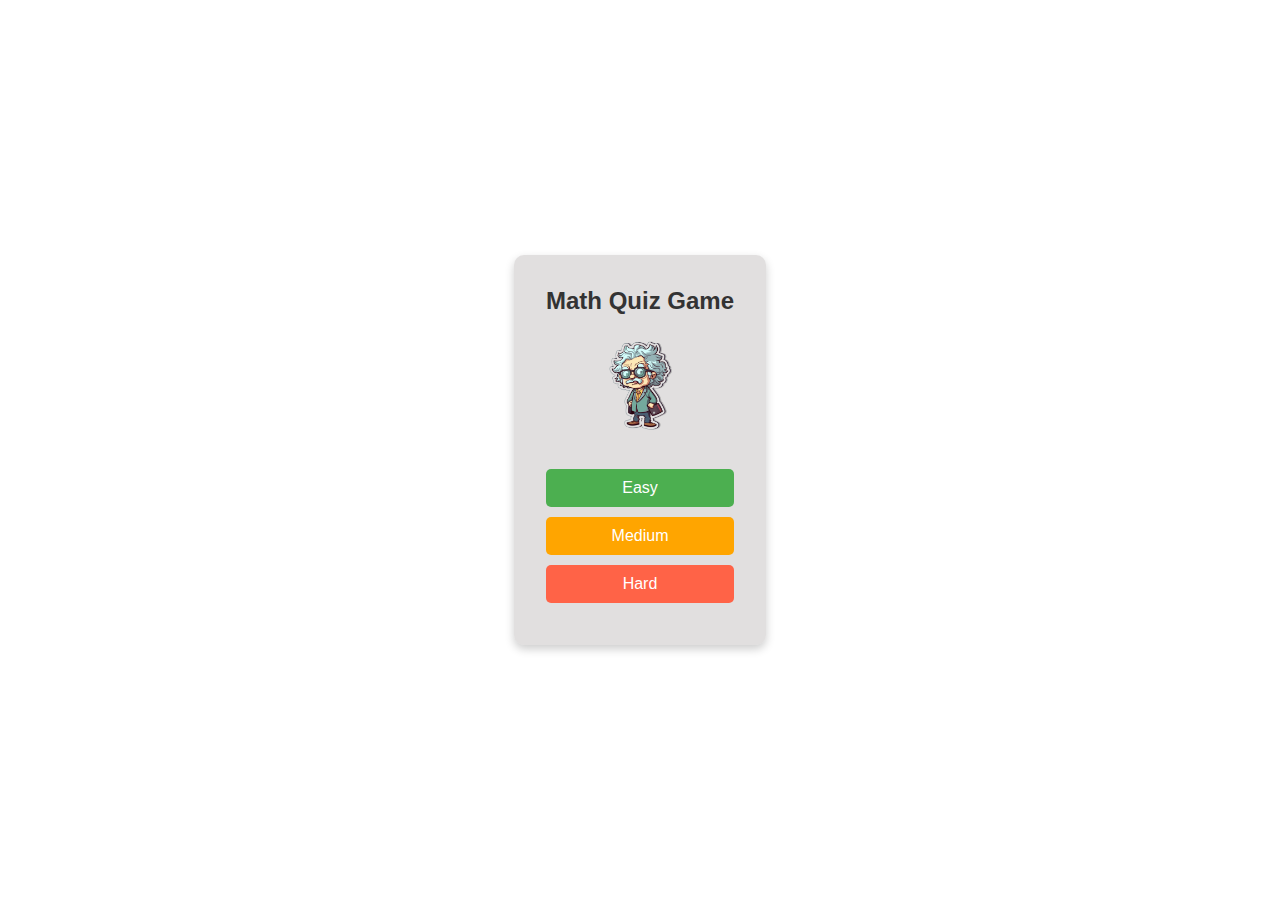
<file: templates/index.html>
<!DOCTYPE html>
<html lang="en">
<head>
    <meta charset="UTF-8">
    <meta name="description" content="Math Quiz Game with multiple difficulty levels. Test your skills on easy, medium, or hard quizzes!">
    <meta name="viewport" content="width=device-width, initial-scale=1.0">
    <meta name="keywords" content="math, quiz, game, difficulty, levels, learning">
    <meta name="author" content="DOT-007">
    <title>Math Quiz - Select Difficulty</title>
    <link rel="stylesheet" href="/static/css/style.css">
    <link rel="icon" href="{{ url_for('static', filename='images/logo.png') }}" type="image/png">
    <style>
        /* Basic Reset */
    
       
    </style>
</head>
<body>
    <div class="container">
        <h1>Math Quiz Game</h1>
        <img src="/static/images/logo.png" alt="Math Quiz Logo" class="logo">
        <form action="/quiz" method="post">
            <button type="submit" name="level" value="easy" class="button easy">Easy</button>
            <button type="submit" name="level" value="medium" class="button medium">Medium</button>
            <button type="submit" name="level" value="hard" class="button hard">Hard</button>
        </form>
    </div>
</body>
</html>
</file>
<file: static/css/style.css>
* {
            margin: 0;
            padding: 0;
            box-sizing: border-box;
            font-family: Arial, sans-serif;
            background-image: url('{{ url_for('static', filename='images/background.jpg') }}');
            background-size: cover;        /* Makes the image cover the whole page */
            background-position: center;   /* Centers the image */
            background-attachment: fixed; 
        }
        body {
            display: flex;
            justify-content: center;
            align-items: center;
            height: 100vh;
            
        }
        .container {
            text-align: center;
            background-color: #aaa6a65b;
            padding: 2em;
            border-radius: 10px;
            box-shadow: 0px 4px 10px rgba(0, 0, 0, 0.2);
            max-width: 300px;
        }
        h1 {
            color: #333;
            font-size: 24px;
            margin-bottom: 20px;
        }
        .logo {
            width: 100px;
            margin-bottom: 20px;
            animation: spin 4s linear infinite;
        }
        .button {
            display: block;
            width: 100%;
            padding: 10px;
            margin: 10px 0;
            font-size: 16px;
            color: #fff;
            border: none;
            border-radius: 5px;
            cursor: pointer;
            transition: transform 0.3s, background-color 0.3s;
        }
        .easy {
            background-color: #4CAF50;
        }
        .medium {
            background-color: #FFA500;
        }
        .hard {
            background-color: #FF6347;
        }
        .button:hover {
            transform: scale(1.05);
            filter: brightness(1.2);
</file>
